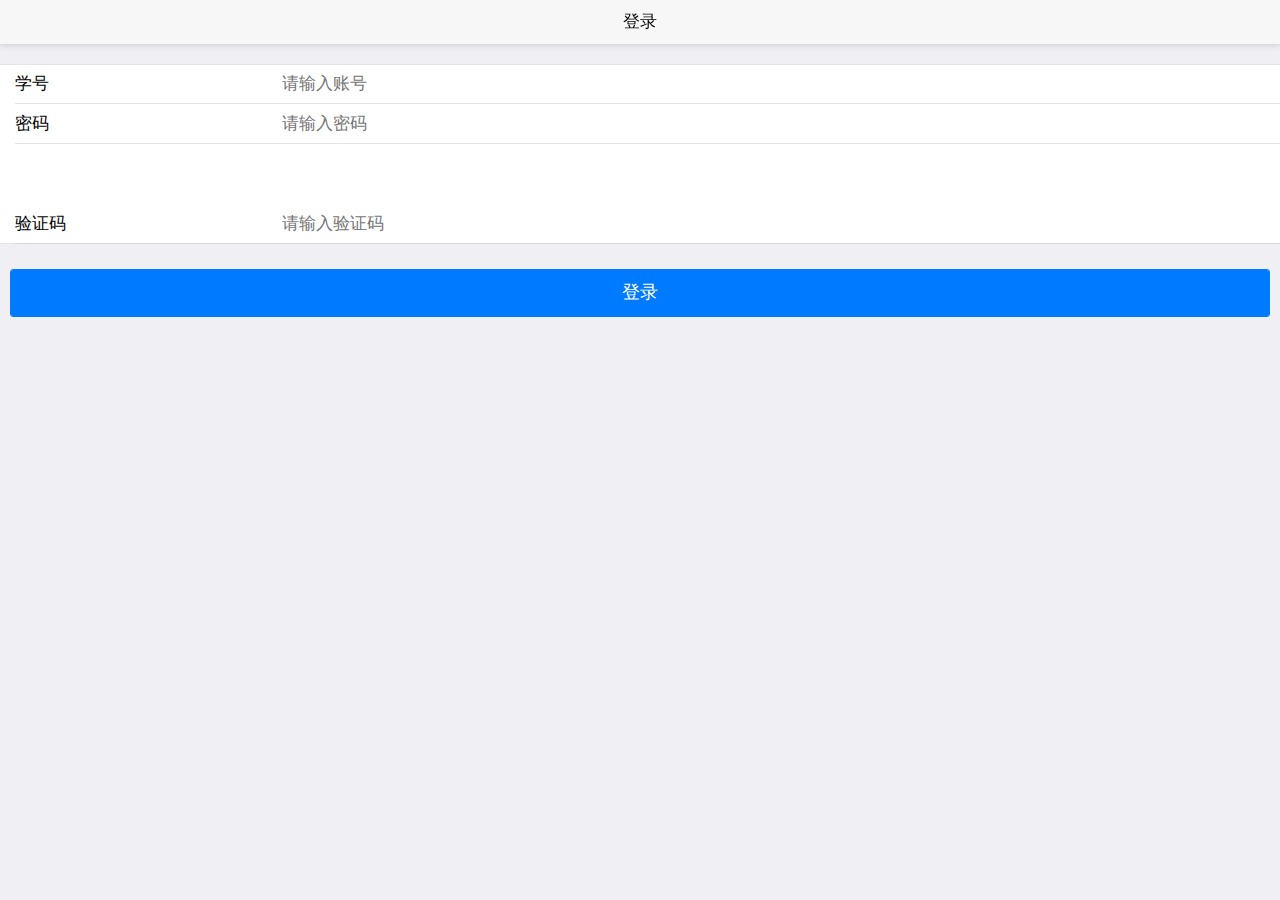
<file: login.html>
<!doctype html>
<html>

	<head>
		<meta charset="utf-8">
		<title></title>
		<meta name="viewport" content="width=device-width,initial-scale=1,minimum-scale=1,maximum-scale=1,user-scalable=no" />
		<link href="css/mui.css" rel="stylesheet" />
		<style>
			.area {
				margin: 20px auto 0px auto;
			}
			
			.mui-input-group {
				margin-top: 10px;
			}
			
			.mui-input-group:first-child {
				margin-top: 20px;
			}
			
			.mui-input-group label {
				width: 22%;
			}
			
			.mui-input-row label~input,
			.mui-input-row label~select,
			.mui-input-row label~textarea {
				width: 78%;
			}
			
			.mui-checkbox input[type=checkbox],
			.mui-radio input[type=radio] {
				top: 6px;
			}
			
			.mui-content-padded {
				margin-top: 25px;
			}
			
			.mui-btn {
				padding: 10px;
			}
			
			.link-area {
				display: block;
				margin-top: 25px;
				text-align: center;
			}
			
			.spliter {
				color: #bbb;
				padding: 0px 8px;
			}
			
			.oauth-area {
				position: absolute;
				bottom: 20px;
				left: 0px;
				text-align: center;
				width: 100%;
				padding: 0px;
				margin: 0px;
			}
			
			.oauth-area .oauth-btn {
				display: inline-block;
				width: 50px;
				height: 50px;
				background-size: 30px 30px;
				background-position: center center;
				background-repeat: no-repeat;
				margin: 0px 20px;
				/*-webkit-filter: grayscale(100%); */
				border: solid 1px #ddd;
				border-radius: 25px;
			}
			
			.oauth-area .oauth-btn:active {
				border: solid 1px #aaa;
			}
			
			.oauth-area .oauth-btn.disabled {
				background-color: #ddd;
			}
			.captchaImg{
				margin-top: 10px;
				position: relative;
				vertical-align: middle;
				left: 33%;
				height: 50px;
			}
		</style>
	</head>

	<body>
		<header class="mui-bar mui-bar-nav">
			<h1 class="mui-title">登录</h1>
		</header>
		<div class="mui-content">
			<form id='login-form' class="mui-input-group">
				<div class="mui-input-row">
					<label>学号</label>
					<input id='account' type="text" class="mui-input-clear mui-input" placeholder="请输入账号">
				</div>
				<div class="mui-input-row">
					<label>密码</label>
					<input id='password' type="password" class="mui-input-clear mui-input" placeholder="请输入密码">
				</div>
				<div>
					<img id="captchaImg" class="captchaImg"/>
				</div>
				<div class="mui-input-row">
					<label>验证码</label>
					<input id='captcha' type="text" class="mui-input-clear mui-input" placeholder="请输入验证码">
					
				</div>
				
			</form>
			<div class="mui-content-padded">
				<button id='login' class="mui-btn mui-btn-block mui-btn-primary">登录</button>
				
			</div>
			<div class="mui-content-padded oauth-area">
			</div>
		</div>
		<script src="js/mui.js"></script>
		<script type="text/javascript" src="js/app.js"></script>
		<script type="text/javascript">
			"use strict";
			mui.init({
				preloadPages:[{
					url:"main.html",
					id:"main.html"
				}]
			});
			var loginButton = document.getElementById('login');
			var accountBox = document.getElementById('account');
			var passwordBox = document.getElementById('password');
			var captchaBox = document.getElementById("captcha");
			var captchaImg = document.getElementById('captchaImg');
			
			document.addEventListener("plusready",function () {
				//plus.storage.setItem("loginFlag","true");
			    var self = plus.webview.currentWebview();
				
				function requestCaptcha(){
					mui.ajax(api_url.getCaptchaUrl,{
						data:{
							
						},
						crossDomain:"true",
						//dataType:'json',//服务器返回json格式数据
						type:'GET',//HTTP请求类型
						timeout:5000,//超时时间设置为10秒；
						success:function(data){
							myapp.dataType.cookie=data.cookie;
							captchaImg.src = api_url.getCaptchaImgUrl+"?fileName="+data.cookie;
						},
						error:function(xhr,type,errorThrown){
							//mui.toast(api_url.getCaptchaUrl)
							mui.toast("请求验证码失败");
						}
					});
				};
				
				requestCaptcha();
				
				captchaImg.addEventListener("tap",function(){
					mui.toast("获取验证码");
					requestCaptcha();
				});
				
				loginButton.addEventListener("tap",function(){
					//mui(loginButton).button("loading");
					if(!myapp.regExp.notEmptyReg.test(accountBox.value)) {
						plus.nativeUI.toast('请输入账号');
						return;
					}
					if(!myapp.regExp.myclassReg.test(accountBox.value)) {
						mui.alert('抱歉，本应用处于内测阶段，暂只对内测用户开放','提示','确定',function (e) {
						   return;
						},'div');
						return;
					}
					if(!myapp.regExp.notEmptyReg.test(passwordBox.value)) {
						plus.nativeUI.toast('请输入密码');
						return;
					}
					
					if(!myapp.regExp.notEmptyReg.test(captchaBox.value)) {
						plus.nativeUI.toast('请输入验证码');
						return;
					}
					plus.storage.setItem("UserName",accountBox.value);
					plus.storage.setItem("UserPass",passwordBox.value);
					myapp.dataType.userInfo.UserName=accountBox.value;
					myapp.dataType.userInfo.UserPass=passwordBox.value;
					mui(login.btnLogin).button("loading");
					mui.ajax(api_url.getCaptchaCheckUrl,{
						data:{
							captcha: captchaBox.value,
							cookie: myapp.dataType.cookie
						},
						crossDomain:true,
						//dataType:'json',//服务器返回json格式数据
						type:'GET',//HTTP请求类型
						timeout:5000,//超时时间设置为10秒；
						success:function(data){
							//mui.toast(data);
							// 登陆
							if(data.toString()=="true"){
								mui.ajax(api_url.loginUrl,{
									data:{
										username: myapp.dataType.userInfo.UserName,
										password: myapp.dataType.userInfo.UserPass,
										captcha: captchaBox.value,
										cookie: myapp.dataType.cookie
									},
									crossDomain:true,
									//dataType:'json',//服务器返回json格式数据
									type:'POST',//HTTP请求类型
									timeout:5000,//超时时间设置为10秒；
									success:function(data){
										if(data.cookie==null){
											mui.toast("登录失败");
											requestCaptcha();
										}
										else{
											mui.toast("登录成功");
											myapp.dataType.cookie=data.cookie;
											plus.storage.setItem("loginFlag","true");
											plus.webview.getWebviewById("main.html").show();
											self.close();
										}
											
									},
									error:function(xhr,type,errorThrown){
										mui(login.btnLogin).button("reset");
										mui.toast("登陆网络错误");
									}
								});
							}
							else{
								requestCaptcha();
								mui.toast("验证码错误！");
							}
								
						},
						error:function(xhr,type,errorThrown){
							//mui.toast(api_url.getCaptchaUrl)
							mui(login.btnLogin).button("reset");
							mui.toast("检查验证码失败");
						}
					});
					/* if(checkCaptcha(captchaBox.value)==false){
						mui.toast("验证码错误！");
						return ;
					} 
					mui.toast("验证码正确！"); */
					
					
					/* mui.openWindow({
						url:"main.html",
						id:"main.html"
					}); */
					
				});
				
			})
		</script>
	</body>

</html>
</file>
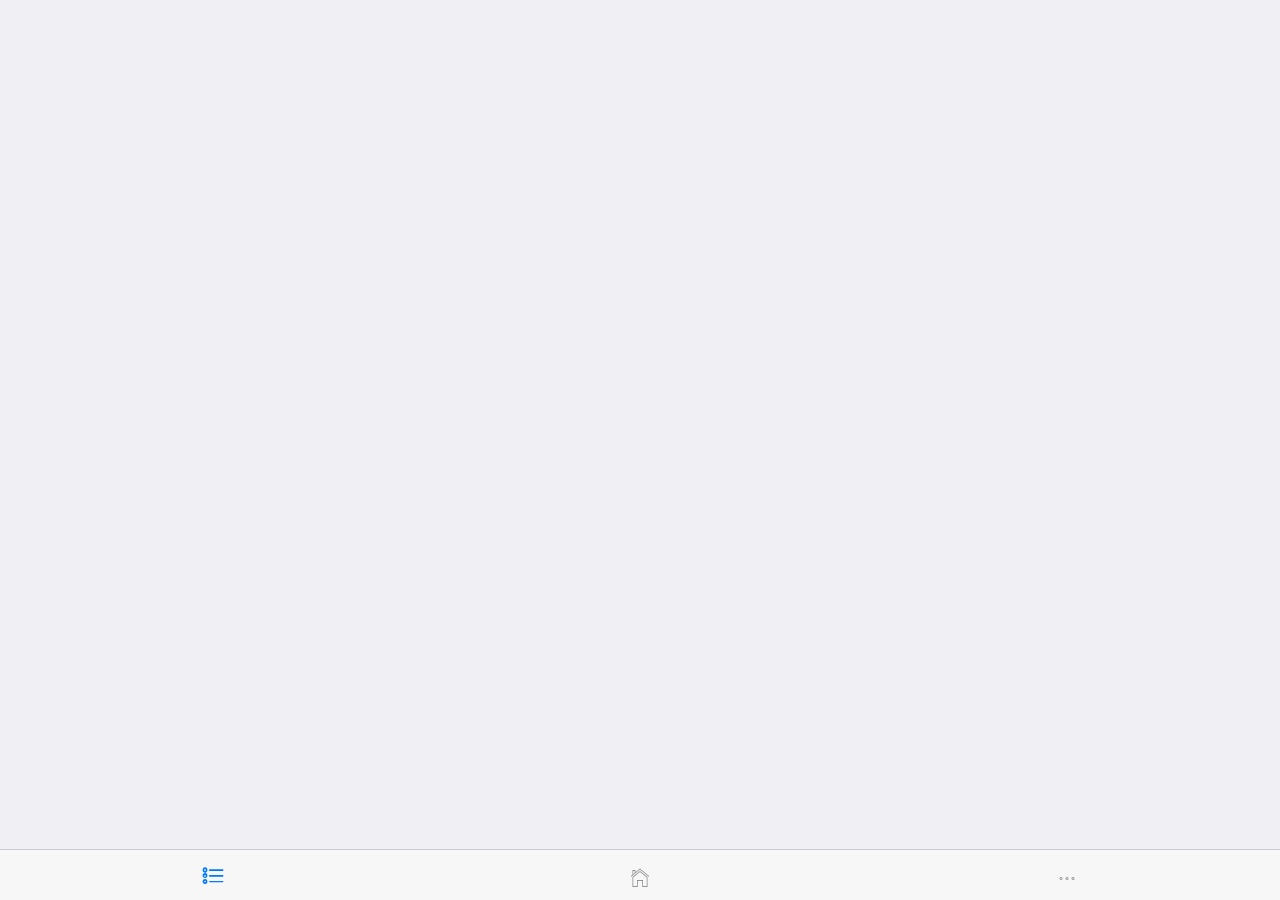
<file: main.html>
<!doctype html>
<html>

	<head>
		<meta charset="utf-8">
		<title></title>
		<meta name="viewport" content="width=device-width,initial-scale=1,minimum-scale=1,maximum-scale=1,user-scalable=no" />
		<link href="css/mui.css" rel="stylesheet" />
	</head>

	<body>
		<nav class="mui-bar mui-bar-tab">
			<a id="defaultTab" class="mui-tab-item mui-active" href="courseTable.html">
				<span class="mui-icon iconfont mui-icon-list"></span>
				<!--<span class="mui-tab-label">课表</span>-->
			</a>
			<a class="mui-tab-item" href="mainPage.html">
				<span class="mui-icon iconfont mui-icon-home"></span>
				<!--<span class="mui-tab-label">主页</span>-->
			</a>
			<a class="mui-tab-item" href="Setting.html">
				<span class="mui-icon iconfont mui-icon-more"></span>
				<!--<span class="mui-tab-label">我的</span>-->
			</a>
		</nav>
		<script src="js/mui.js"></script>
		<script type="text/javascript">
			mui.init({
				
			});
			var subpages = ['courseTable.html','mainPage.html','Setting.html'];
			var subpage_style = {
				top: '0',
				bottom: '51px'
			};
			var aniShow = {};
			var self; //当前webView对象
			var menu; //侧滑菜单webView对象
			var mask; //遮盖层对象
			//创建子页面，首个选项卡页面显示，其它均隐藏；
			mui.plusReady(function() {
				
				self = plus.webview.currentWebview();
				//关闭"index.html"
				plus.webview.getLaunchWebview().close();
				for(var i = 0; i < subpages.length; i++) {
					var temp = {};
					var sub = plus.webview.create(subpages[i], subpages[i], subpage_style);
					if(i > 0) {
						sub.hide();
					} else {
						temp[subpages[i]] = "true";
						mui.extend(aniShow, temp);
					}
					self.append(sub);
				}
			});
			
			//当前激活选项
			var activeTab = subpages[0];
			//选项卡点击事件
			mui('.mui-bar-tab').on('tap', 'a', function(e) {
				var targetTab = this.getAttribute('href');
				if(targetTab == activeTab) {
					return;
				}
				//隐藏当前;
				plus.webview.hide(activeTab);
				//显示目标选项卡
				//若为iOS平台或非首次显示，则直接显示
				if(mui.os.ios || aniShow[targetTab]) {
					plus.webview.show(targetTab);
				} else {
					//否则，使用fade-in动画，且保存变量
					var temp = {};
					temp[targetTab] = "true";
					mui.extend(aniShow, temp);
					var animType ="slide-in-right";
					setTimeout(function() {
						plus.webview.show(targetTab, "pop-in", 300);
					}, 200);
			
				}
			
				//更改当前活跃的选项卡
				activeTab = targetTab;
			});
			
			//自定义事件，模拟点击“首页选项卡”
			document.addEventListener('gohome', function() {
				//console.log("home");
				var defaultTab = document.getElementById("defaultTab");
				//模拟首页点击
				mui.trigger(defaultTab, 'tap');
				//切换选项卡高亮
				var current = document.querySelector(".mui-bar-tab>.mui-tab-item.mui-active");
				if(defaultTab !== current) {
					current.classList.remove('mui-active');
					defaultTab.classList.add('mui-active');
				}
			});
			
			var oldback=mui.back;
			mui.back=function(){
				/* mui.confirm("你确定要退出？","温馨提示",["确定","点错了"],function(e){
					if(e.index==0){
						//oldback();
						plus.webview.currentWebview().close();
					}
				});	 */
				plus.webview.currentWebview().close();
			}
			
		</script>
	</body>

</html>
</file>
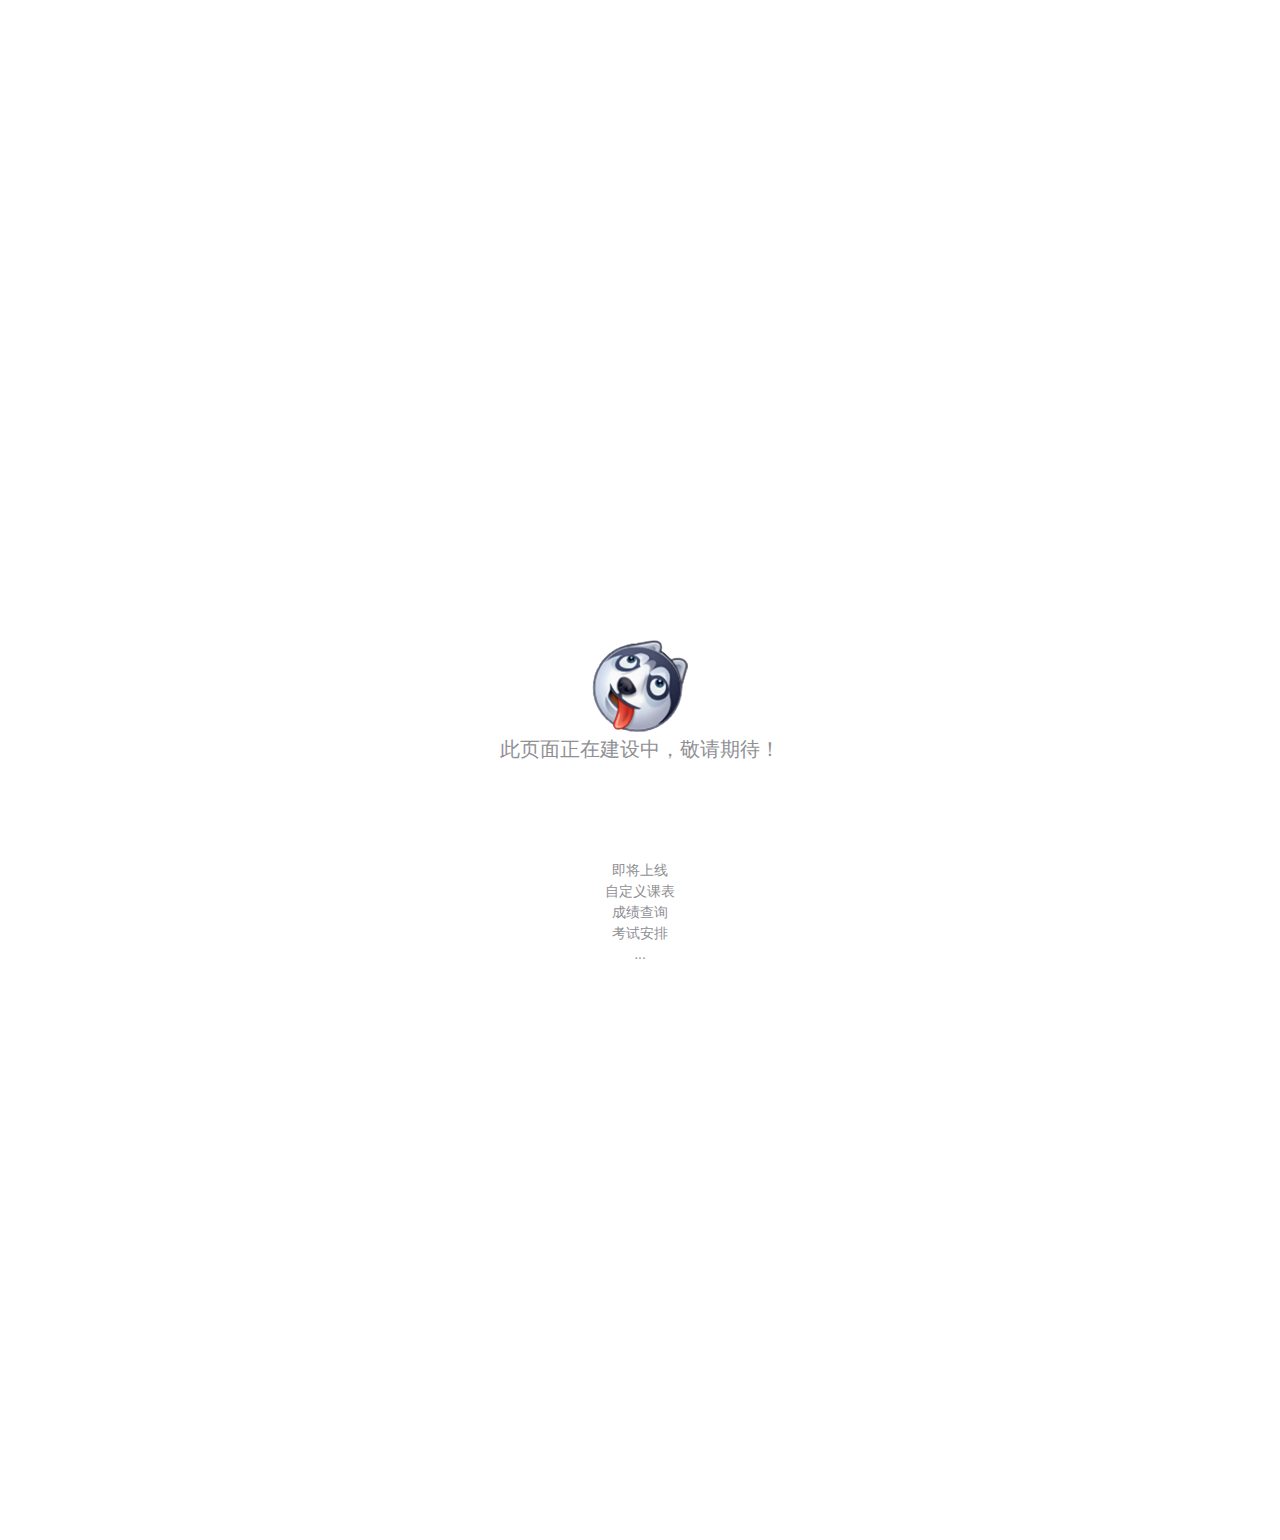
<file: mainPage.html>
<!doctype html>
<html>

	<head>
		<meta charset="utf-8">
		<title></title>
		<meta name="viewport" content="width=device-width,initial-scale=1,minimum-scale=1,maximum-scale=1,user-scalable=no" />
		<link href="css/mui.css" rel="stylesheet" />
		<style>
			.main{
				text-align: center;
				margin-top: 50%;
				position: absolute;
				height: 100%;
				width: 100%;
				
			}
			img{
				width: 100px;
			}
		</style>
	</head>

	<body style="background-color: #FFFFFF">
		
		<div class="main">
			<img src="img/wang.png">
			<p style="font-size: 20px;">此页面正在建设中，敬请期待！</p>
			<p style="margin-top: 100px;">
				即将上线<br/>
				自定义课表<br/>
				成绩查询<br/>
				考试安排<br/>
				...<br/>
			</p>
		</div>
		
		<script src="js/mui.js"></script>
		<script type="text/javascript">
			mui.init({
				
			});
		</script>
	</body>

</html>
</file>
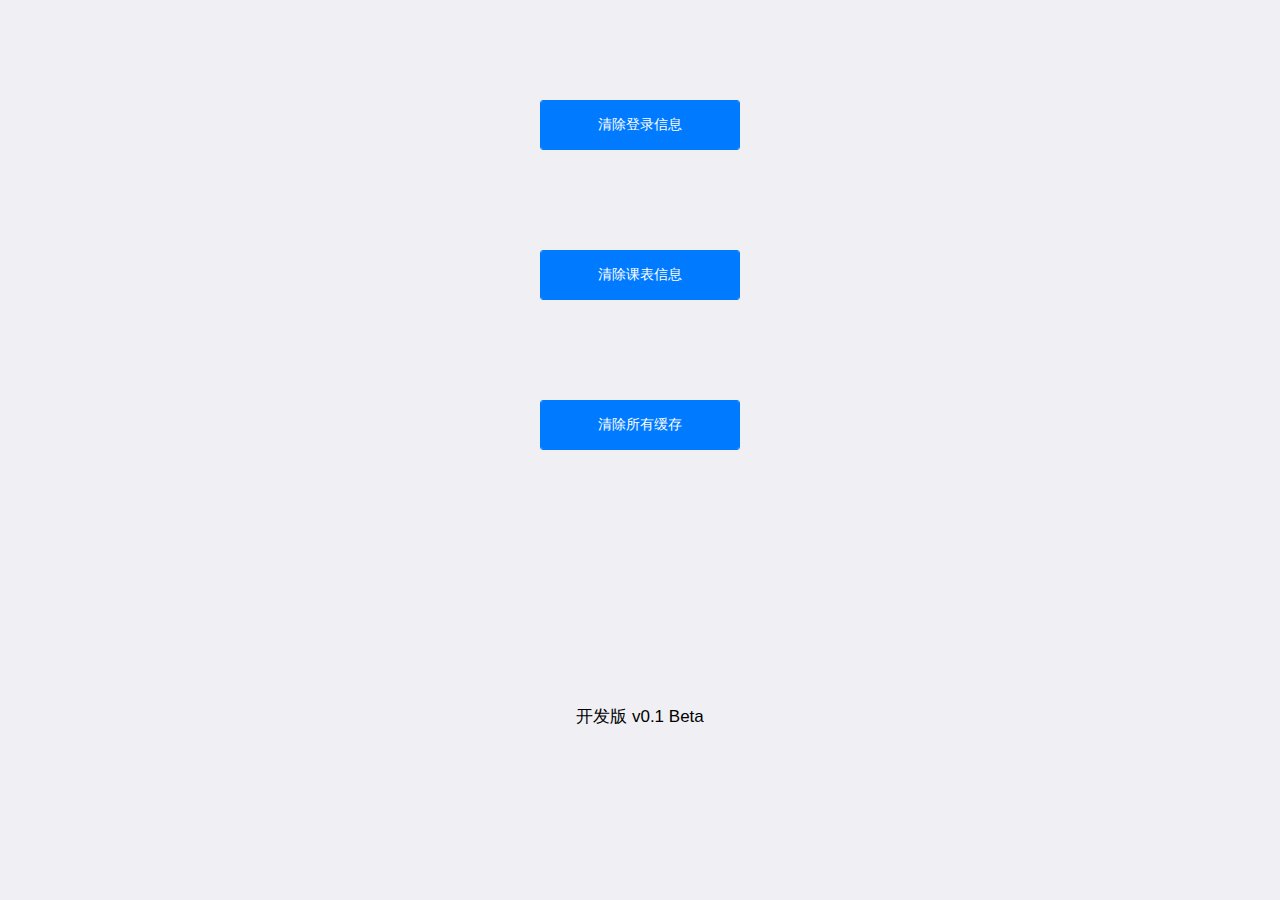
<file: Setting.html>
<!doctype html>
<html>
	<head>
		<meta charset="utf-8">
		<title></title>
		<meta name="viewport" content="width=device-width,initial-scale=1,minimum-scale=1,maximum-scale=1,user-scalable=no" />
		<link href="css/mui.css" rel="stylesheet" />
		<style>
			.main{
				
			}
			button{
				display: block !important;
				margin: 0 auto;
				margin-top: 100px;
				height: 50px;
				width: 200px;
			}
			.version-info{
				text-align: center;
				margin-top: 20%;
			}
		</style>
	</head>

	<body>
		<div class="main">
			<button type="button" class="mui-btn mui-btn-primary" id="resetLoginBtn">清除登录信息</button>
			<button type="button" class="mui-btn mui-btn-primary" id="resetCourseBtn">清除课表信息</button>
			<button type="button" class="mui-btn mui-btn-primary" id="resetAllbtn">清除所有缓存</button>
		</div>
		<div class="version-info">
			开发版 v0.1 Beta
		</div>
		<script src="js/mui.js"></script>
		<script type="text/javascript">
			mui.init();
			mui.plusReady(function(){
				resetButton = document.getElementById("resetLoginBtn");
				resetCourseBtn = document.getElementById("resetCourseBtn");
				resetAllbtn = document.getElementById("resetAllbtn");
				resetButton.addEventListener("tap",function(){
					plus.storage.removeItem("loginFlag");
					mui.toast("清除登录信息成功！");
				});
				resetCourseBtn.addEventListener("tap",function(){
					plus.storage.removeItem("BeginWeek");
					mui.toast("清除课表信息成功！");
				});
				resetAllbtn.addEventListener("tap",function(){
					plus.storage.clear();
					mui.toast("清除所有信息成功");
				});
			});
		</script>
	</body>

</html>
</file>
